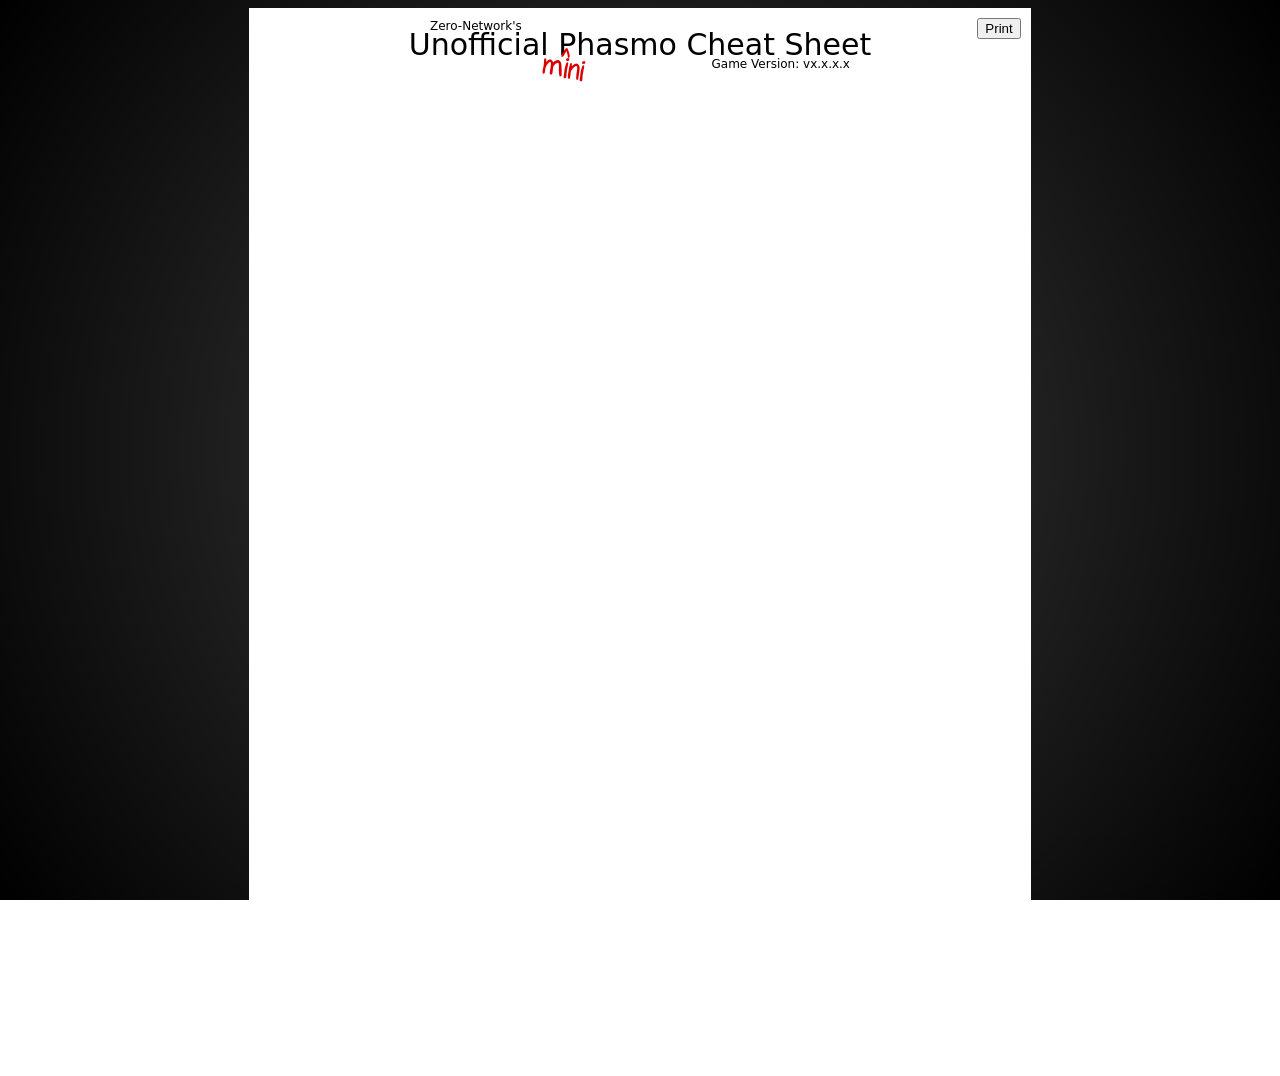
<file: mini/index.html>
<head>
    <meta charset="UTF-8">
    <title>Unofficial Phasmophobia Cheat Sheet (Printable!)</title>
    
    <link rel="icon" type="image/x-icon" href="https://zero-network.net/phasmophobia/static/imgs/favicon.ico">
    <meta name="Description" content="The Unofficial Phasmo Cheat Sheet (Printable!) is a compressed version of the Unofficial Phasmo Cheat Sheet that simply has the ghost data and none of the fluff." />
    <meta name="keywords" content="phasmphobia, phasmo, phasmophobia cheat sheet, phasmo cheat sheet, phasmophobia info, phasmo info, phasmophobia guide, phasmo guide, phasmophobia help, phasmo help, phasmophobia tool, phasmo tools, phasmophobia tools, phasmo tools, phasmophobia github, phasmo github, phasmo ghosts, phasmophobia ghosts, phasmophobia 0 evidence, phasmo 0 evidence, phasmo ghost tests, phasmophobia ghost tests, phasmo tests, phasmophobia tests, phasmo maps, phasmophobia maps, phasmo github, phasmophobia github, zero network" />
    <meta name="viewport" content="user-scalable=0,initial-scale=1.0">

    <meta property="og:type" content="website">
    <meta property="og:url" content="https://tybayn.github.io/phasmo-cheat-sheet/">
    <meta property="og:title" content="Zero-Network | Unofficial Phasmo Cheat Sheet (Printable!)">
    <meta property="og:description" content="The Unofficial Phasmo Cheat Sheet (Printable!) is a compressed version of the Unofficial Phasmo Cheat Sheet that simply has the ghost data and none of the fluff.">
    <meta property="og:image" content="https://file.garden/Z-9fual_RynAMoLc/zn-logo-2.png">

    <script>
        AbortSignal.timeout = ms => {
            const controller = new AbortController();
            setTimeout(() => controller.abort(), ms);
            return controller.signal;
        };
    </script>
    <script src="../jquery/jquery-3.6.2.min.js"></script>

    <style>
        @font-face {
            font-family: 'ZNDefault';
            src: url('../styles-v10/fonts/yahfie.ttf');
        }

        body{
            display: flex;
            flex-direction: column;
            justify-content: center;
            align-items: center;
            background-image: radial-gradient(circle, rgba(0,0,0,0.75), rgba(0,0,0,1)), url('https://zero-network.net/phasmophobia/static/imgs/background.jpg');
            background-repeat: no-repeat;
            background-attachment: fixed;
            background-position: center;
            background-size: cover;
            font-family: system-ui, -apple-system, BlinkMacSystemFont, 'Segoe UI', Roboto, Oxygen, Ubuntu, Cantarell, 'Open Sans', 'Helvetica Neue', sans-serif;
        }

        #main{
            width: 100%;
            display: flex;
            flex-direction: column;
            align-items: center;
        }

        @media screen and (pointer: fine),screen and (pointer: coarse) and (min-device-width: 601px), print {
            .ghost_table{
                background-color: #fff;
                width: 7.9in;
                height: calc(10.8in - 10px);
                display: flex;
                align-items: flex-start;
                justify-content: center;
                flex-direction: row;
                flex-wrap: wrap;
                align-content: flex-start;
                padding: 0.12in;
                position: relative;
                margin-bottom: 10px;
            }

            .print{
                position: absolute;
                top: 10px;
                right: 10px;
                cursor: pointer;
            }
            .print:hover{
                background-color: #8b8b8b;
            }

            #page_title{
                position: relative;
                display: flex;
                justify-content: center;
                align-items: center;
                padding: 10px;
                min-width: 540px;
                line-height: 1;
            }

            #title_zn{
                position: absolute;
                top: 0px;
                left: 70px;
                font-size: 12px;
            }

            #title_title{
                font-size: 30px;
            }

            #title_mini{
                color: #db0000;
                position: absolute;
                bottom: -5px;
                left: 183px;
                display: flex;
                flex-direction: column;
                text-align: center;
                font-family: 'ZNDefault';
                font-size: 30px;
                font-weight: bold;
                line-height: 0.3;
                transform: rotate(10deg);
            }

            #title_version{
                position: absolute;
                bottom: 0px;
                right: 70px;
                font-size: 12px;
            }

            .ghost_card{
                max-width: calc(50% - 24px);
                display: grid;
                grid-template-columns: 55px 80px calc(100% - 130px);
                grid-template-rows: 20px 40px 40px auto; 
                margin: 0px 5px 5px 5px;
                padding: 20px 5px 20px 5px;
                min-width: 40%;
                flex:1;
                break-inside: avoid;
            }

            .ghost_card + .ghost_card + .ghost_card{
                border-top: dashed 1px #8b8b8b;
            }

            .ghost_warn_icon{
                width: 15px;
                margin-bottom: -5px;
                margin-top: -5px;
            }
        }

        @media screen and (pointer: coarse) and (max-device-width: 600px) {
            .ghost_table{
                background-color: #fff;
                width: 95%;
                height: auto;
                display: flex;
                align-items: flex-start;
                justify-content: center;
                flex-direction: column;
                align-content: space-between;
                padding: 0.1in;
                position: relative;
                margin: 0 !important;
            }

            .print{
                display: none;
            }

            #page_title{
                position: relative;
                display: flex;
                justify-content: center;
                align-items: center;
                padding: 10px;
                margin-bottom: 20px;
                line-height: 1;
                width: calc(100% - 20px);
            }

            #title_zn{
                position: absolute;
                top: 0px;
                left: calc(50% - 165px);
                font-size: 12px;
            }

            #title_title{
                font-size: 24px;
            }

            #title_mini{
                color: #db0000;
                position: absolute;
                bottom: -3px;
                left: calc(50% - 75px);
                display: flex;
                flex-direction: column;
                text-align: center;
                font-family: 'ZNDefault';
                font-size: 20px;
                font-weight: bold;
                line-height: 0.3;
                transform: rotate(10deg);
            }

            #title_version{
                position: absolute;
                bottom: 0px;
                right: calc(50% - 165px);
                font-size: 12px;
            }

            .ghost_card{
                width: calc(100% - 10px);
                display: grid;
                grid-template-columns: 50px 80px calc(100% - 130px);
                grid-template-rows: 20px 40px 40px auto; 
                margin: 0px 5px 5px 5px;
                padding: 10px 5px 10px 5px;
                flex:1;
            }

            #ghost_table_1.ghost_card:nth-child(n+4),.ghost_card{
                border-top: dashed 1px #8b8b8b;
            }

            .ghost_warn_icon{
                width: 15px;
                margin-bottom: -3px;
                margin-top: -5px;
            }
        }

        .ghost_name{
            grid-row: 1;
            grid-column: 1 / 3;
            text-align: center;
            font-size: 28px;
            font-weight: bold;
            font-family: "ZNDefault";
        }
        .ghost_evidence_list{
            grid-row: 1;
            grid-column: 3;
            display: flex;
            flex-direction: row;
        }
        .ghost_evidence{
            flex:1;
            text-align: center;
            background-repeat: no-repeat;
            background-position: left;
            background-size: contain;
            font-size: 14px;
            font-weight: bold;
            display: flex;
            align-items: center;
            justify-content: flex-start;
            padding-left: 22px;
        }
        .ghost_sanity{
            background-image: url(../imgs/sanity.png);
            background-repeat: no-repeat;
            background-position: center;
            background-size: contain;
            background-color: rgba(255,255,255,0.3);
            background-blend-mode: difference;
            grid-row: 2;
            grid-column: 1;
            text-align: center;
            display: flex;
            flex-direction: column;
            justify-content: center;
            font-weight: bold;
            margin-top: 10px;
            line-height: 0.9;
        }
        .ghost_sanity_min{
            font-size: 11px;
            opacity: 0.6;
        }
        .ghost_sanity_main{
            font-size: 14px;
            font-weight: bold;
        }
        .ghost_sanity_max{
            font-size: 11px;
            opacity: 0.6;
        }
        .ghost_speed{
            background-image: url(../imgs/footsteps.png);
            background-repeat: no-repeat;
            background-position: center;
            background-size: contain;
            background-color: rgba(255,255,255,0.7);
            background-blend-mode: lighten;
            grid-row: 3;
            grid-column: 1;
            text-align: center;
            font-size: 12px;
            display: flex;
            flex-direction: column;
            justify-content: center;
            font-weight: bold;
            margin-top: 10px;
            line-height: 0.9;
        }

        .footer{
            position: absolute;
            bottom: 15px;
            font-size: 10px;
            color: #ccc;
        }

        @media screen and (pointer: fine),screen and (pointer: coarse) and (min-device-width: 601px), print {
            .ghost_behavior{
                grid-row: 2 / 5;
                grid-column: 2 / 4;
                font-size: 9px;
            }
        }
        @media screen and (pointer: coarse) and (max-device-width: 600px) {
            .ghost_behavior{
                grid-row: 2 / 5;
                grid-column: 2 / 4;
                font-size: 12px;
            }
        }
        .ghost_behavior .ghost_behavior_item{
            margin-bottom: -20px;
        }
        .ghost_behavior ul{
            margin-left: -20px;
        }
        .sound{
            cursor: pointer;
        }
        .wiki-link{
            filter: hue-rotate(300deg) brightness(0.5);
        }

        @media print{
            @page{
                size: letter portrait;
                margin: 0 !important;
            }
            body{
                visibility: hidden;
                background-image: none;
                padding: 0 !important;
                margin: 0 !important;
            }
            #main{
                visibility: visible;
                padding: 0 !important;
                margin: 0 !important;
            }
            .ghost_table{
                visibility: visible;
                margin: 0px !important;
            }
            .print{
                display: none;
            }
        }
    </style>

</head>

<body>
    <div id="main">
        <div id="ghost_table_1" class="ghost_table">
            <button class="print" onclick="window.print()">Print</button> 
            <div id="page_title">
                <div id="title_zn">Zero-Network's</div>
                <div id="title_title">Unofficial Phasmo Cheat Sheet</div>
                <div id="title_mini">
                    <span>^</span>
                    <span>mini</span>
                </div>
                <div id="title_version">Game Version: vx.x.x.x</div>
            </div>
        </div>

        
    </div>

    <script>
        let lang = null;

        const lang_currency = [
            "de", "es", "fr", "it", "pt-br", "tr"
        ]

        function playSound(resource){
            var snd = new Audio(resource);
            snd.play()
        }

        $(window).on('load', function() {
            function getCookie(e){let t=e+"=",i=decodeURIComponent(document.cookie).split(";");for(let n=0;n<i.length;n++){let o=i[n];for(;" "==o.charAt(0);)o=o.substring(1);if(0==o.indexOf(t))return o.substring(t.length,o.length)}return""}
            function setCookie(e,t,i){let n=new Date;n.setTime(n.getTime()+864e5*i);let o="expires="+n.toUTCString();document.cookie=e+"="+t+";"+o+";path=/"}
            params = new URL(window.location.href).searchParams
            if (params.get('lang')){
                lang = params.get('lang').toLowerCase()
            }

            if (!lang) {
                lang = getCookie("lang")
            }

            if (!lang || ['ko','zh-cn','jp','ru'].includes(lang)) {
                lang = "en"
            }

            function toNumStr(num) { 
                let new_num = Number(num);

                if (Number.isInteger(new_num)) { 
                    new_num = new_num.toFixed(1); // 1 → "1.0"
                } else {
                    new_num = Number(new_num.toFixed(2)).toString(); // round + trim
                }

                return lang_currency.includes(lang)
                    ? new_num.replace(".", ",")
                    : new_num;
            }

            function behavior(value){
                var msg = "<div class='ghost_behavior_item'><ul>"
                var opened = false
                const regex = /<(zcut|span)>[\s\S]*?<\/\1>/gi;

                // Load Tells
                for(var s of ["tells","behaviors","abilities","hunt_sanity","hunt_speed","evidence"]){
                    if(value[s] != null){
                        for(var i = 0; i < value[s].length;i++){
                            if(value[s][i]["include_on_card"]){
                                msg += `<li>${value[s][i]["data"].replace(regex, '')}</li>`
                            }
                        }
                    }
                }

                msg += "</ul></div>"
                return msg
            }

            function convert_currency(content) {
                return content.replace(/\b(\d+)\.(\d+)\b/g, (match, p1, p2, offset, string) => {
                    const before = string.slice(0, offset);
                    const after = string.slice(offset + match.length);

                    // Skip function call arguments or chained decimals
                    if (/\b\w+\($/.test(before) || /\d\.\d*$/.test(before)) {
                        return match;
                    }

                    if (/^\.\d/.test(after)) {
                        return match;
                    }

                    // Skip if match is within a CSS style attribute or CSS block
                    const styleAttrStart = string.lastIndexOf('style="', offset);
                    const styleAttrEnd = string.indexOf('"', styleAttrStart + 7);
                    if (styleAttrStart !== -1 && styleAttrEnd !== -1 && offset > styleAttrStart && offset < styleAttrEnd) {
                        return match;
                    }

                    const styleAttrStart2 = string.lastIndexOf("style='", offset);
                    const styleAttrEnd2 = string.indexOf("'", styleAttrStart2 + 7);
                    if (styleAttrStart2 !== -1 && styleAttrEnd2 !== -1 && offset > styleAttrStart2 && offset < styleAttrEnd2) {
                        return match;
                    }

                    return `${p1},${p2}`;
                });
            }

            let short_evidence = {
                "EMF 5":"EMF 5",
                "Ultraviolet":"UV",
                "Writing":{'en':'Writing','tr':'Yazma','it':'Libro','es':'Escritura','fr':'Écriture','de':'Schreiben','pt-br':'Escrita'}[lang],
                "Freezing":{'en':'Freezing','tr':'Donma','it':'Cong.','es':' Heladas','fr':'Glaciales','de':'Einfrieren','pt-br':'Cong.'}[lang],
                "DOTs":"DOTS",
                "Ghost Orbs":{'en':'Orbs','tr':'Küresi','it':'Sfera','es':'Orbes','fr':'Orbe','de':'Orbs','pt-br':'Orbe'}[lang],
                "Spirit Box":{'en':'Box','tr':'Telsizi','it':'Box','es':'Caja','fr':'Box','de':'Box','pt-br':'Box'}[lang]
            }

            let evidence_img = {
                "EMF 5":"../imgs/emf5-icon.png",
                "Ultraviolet":"../imgs/fingerprints-icon.png",
                "Writing":"../imgs/writing-icon.png",
                "Freezing":"../imgs/freezing-icon.png",
                "DOTs":"../imgs/dots-icon.png",
                "Ghost Orbs":"../imgs/orbs-icon.png",
                "Spirit Box":"../imgs/spirit-box-icon.png"
            }

            fetch(`https://zero-network.net/phasmophobia/data/ghosts.json?lang=${lang}`, {cache: 'default', signal: AbortSignal.timeout(10000)})
            .then(data => data.json())
            .then(data => {

                data.ghosts = data.ghosts.sort((a,b) => (a.name > b.name) ? 1 : (a.name < b.name) ? -1 : 0)

                // First, render all ghost cards as HTML
                let all_ghost_cards = []
                for(var i = 0; i < data.ghosts.length; i++){
                    let ghost_card = `
                        <div class="ghost_card" data-ghost-index="${i}">
                            <div class="ghost_name">${data.ghosts[i].name}</div>
                            <div class="ghost_evidence_list">
                                <div class="ghost_evidence" style="background-image: url(${evidence_img[data.ghosts[i].evidence[0]]});">${short_evidence[data.ghosts[i].evidence[0]]}</div>
                                <div class="ghost_evidence" style="background-image: url(${evidence_img[data.ghosts[i].evidence[1]]});">${short_evidence[data.ghosts[i].evidence[1]]}</div>
                                <div class="ghost_evidence" style="background-image: url(${evidence_img[data.ghosts[i].evidence[2]]});">${short_evidence[data.ghosts[i].evidence[2]]}</div>
                                ${data.ghosts[i].ghost === "The Mimic" ? '<div class="ghost_evidence" style="background-image: url(../imgs/orbs-icon.png);">Orbs</div>' : ''}
                            </div>
                            <div class="ghost_sanity">
                                ${data.ghosts[i].hunt_sanity_low != data.ghosts[i].hunt_sanity ? '<div class="ghost_sanity_min">'+data.ghosts[i].hunt_sanity_low+'</div>' : ''}
                                <div class="ghost_sanity_main">${data.ghosts[i].hunt_sanity}</div>
                                ${data.ghosts[i].hunt_sanity_high != data.ghosts[i].hunt_sanity ? '<div class="ghost_sanity_max">'+data.ghosts[i].hunt_sanity_high+'</div>' : ''}
                            </div>
                            <div class="ghost_speed">
                                ${toNumStr(data.ghosts[i].min_speed)} m/s ${data.ghosts[i].alt_speed == null ? '' : (+data.ghosts[i].speed_is_range)?'<br>-<br>':'<br>'}${data.ghosts[i].alt_speed == null ? '' : toNumStr(data.ghosts[i].alt_speed)+' m/s'}${data.ghosts[i].max_speed == null ? '' : (+data.ghosts[i].speed_is_range)?'<br>-<br>':(data.ghosts[i].alt_speed == null ? '<br>or<br>':'<br>')}${data.ghosts[i].max_speed == null ? '' : toNumStr(data.ghosts[i].max_speed)+' m/s'}
                            </div>
                            <div class="ghost_behavior">
                                ${behavior(data.ghosts[i].wiki)}
                            </div>
                        </div>
                    `
                    all_ghost_cards.push(ghost_card);
                }

                // Create a temporary container to measure individual card heights
                const tempContainer = document.createElement('div');
                tempContainer.style.cssText = 'position: absolute; visibility: hidden; width: 7.9in; display: flex; flex-wrap: wrap;';
                document.body.appendChild(tempContainer);
                
                // Measure each card's height individually
                const cardHeights = [];
                all_ghost_cards.forEach((cardHtml) => {
                    tempContainer.innerHTML = cardHtml;
                    const card = tempContainer.firstElementChild;
                    cardHeights.push(card.offsetHeight);
                });
                document.body.removeChild(tempContainer);

                // Calculate available height for cards (page height minus title and footer)
                const pageHeightPx = (10.8 * 96) - 10; // 10.8in - 10px
                const paddingTop = 11.5;
                const paddingBottom = 11.5;
                const availableHeight = pageHeightPx - paddingTop - paddingBottom;

                // Since cards are arranged in flex-wrap with roughly 2 per row, calculate row heights
                const cardsPerRow = 2;
                let pages = [[]];
                let currentPageHeight = 0;
                let currentPageIndex = 0;
                let currentRowCards = [];
                let currentRowMaxHeight = 0;

                all_ghost_cards.forEach((cardHtml, index) => {
                    currentRowCards.push(cardHtml);
                    currentRowMaxHeight = Math.max(currentRowMaxHeight, cardHeights[index]);
                    
                    // When we have enough cards for a row, or it's the last card
                    if (currentRowCards.length === cardsPerRow || index === all_ghost_cards.length - 1) {
                        const rowHeight = currentRowMaxHeight + 10; // Add margin
                        
                        // Check if adding this row would exceed page height
                        if (currentPageHeight + rowHeight > availableHeight && pages[currentPageIndex].length > 0) {
                            // Start a new page
                            currentPageIndex++;
                            pages[currentPageIndex] = [];
                            currentPageHeight = 0;
                        }
                        
                        // Add the row's cards to current page
                        pages[currentPageIndex].push(...currentRowCards);
                        currentPageHeight += rowHeight;
                        
                        // Reset for next row
                        currentRowCards = [];
                        currentRowMaxHeight = 0;
                    }
                });

                // Build first page
                document.getElementById('ghost_table_1').innerHTML = `
                    <button class="print" onclick="window.print()">Print</button> 
                    <div id="page_title">
                        <div id="title_zn">Zero-Network's</div>
                        <div id="title_title">Unofficial Phasmo Cheat Sheet</div>
                        <div id="title_mini">
                            <span>^</span>
                            <span>mini</span>
                        </div>
                        <div id="title_version">Game Version: ${data.version}</div>
                    </div>
                    ${lang_currency.includes(lang) ? convert_currency(pages[0].join('')) : pages[0].join('')}
                    <div class="footer">Copyright &copy; 2023-2026 | Zero-Network</div>
                `;

                // Create additional pages if needed
                for (let i = 1; i < pages.length; i++) {
                    document.getElementById('main').innerHTML += `
                        <div id="ghost_table_${i + 1}" class="ghost_table">
                        ${lang_currency.includes(lang) ? convert_currency(pages[i].join('')) : pages[i].join('')}
                        <div class="footer">Copyright &copy; 2023-2026 | Zero-Network</div>
                        </div>
                    `;
                }
            })
        })

    </script>
</body>
</file>
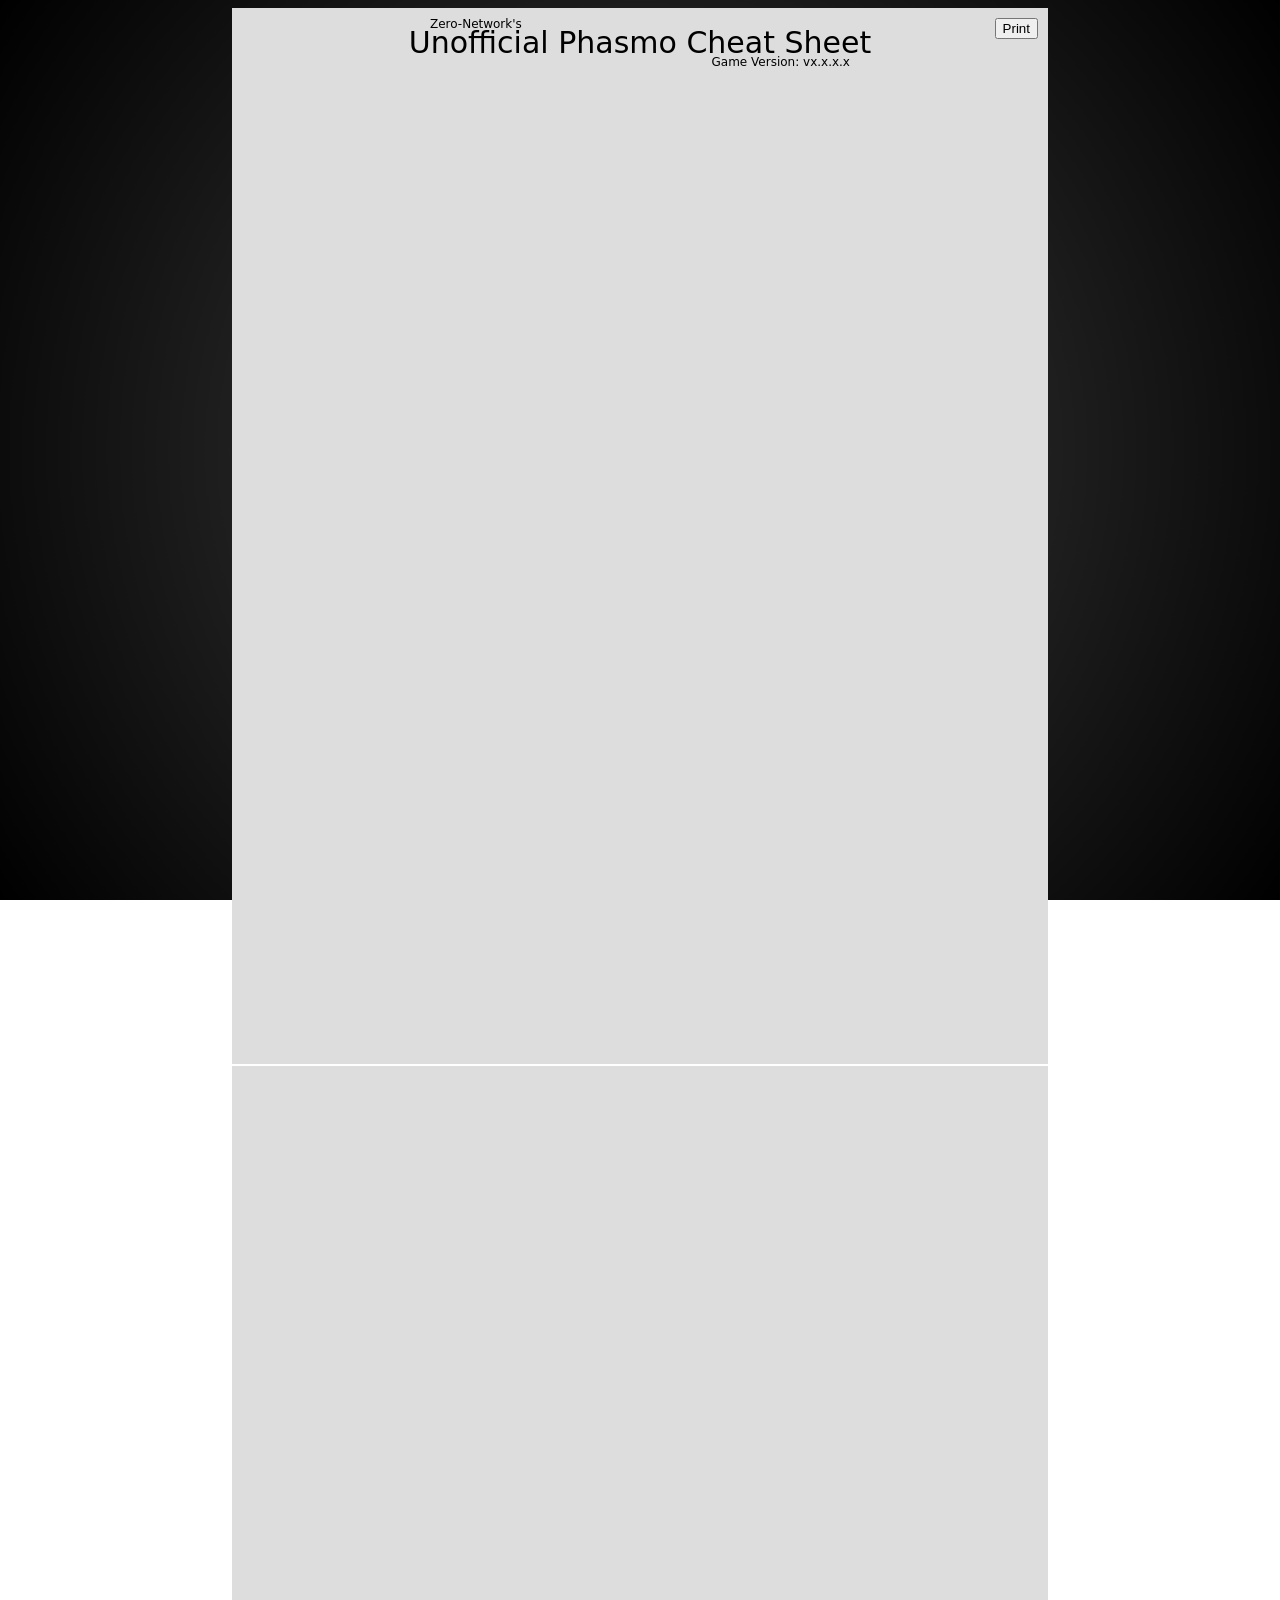
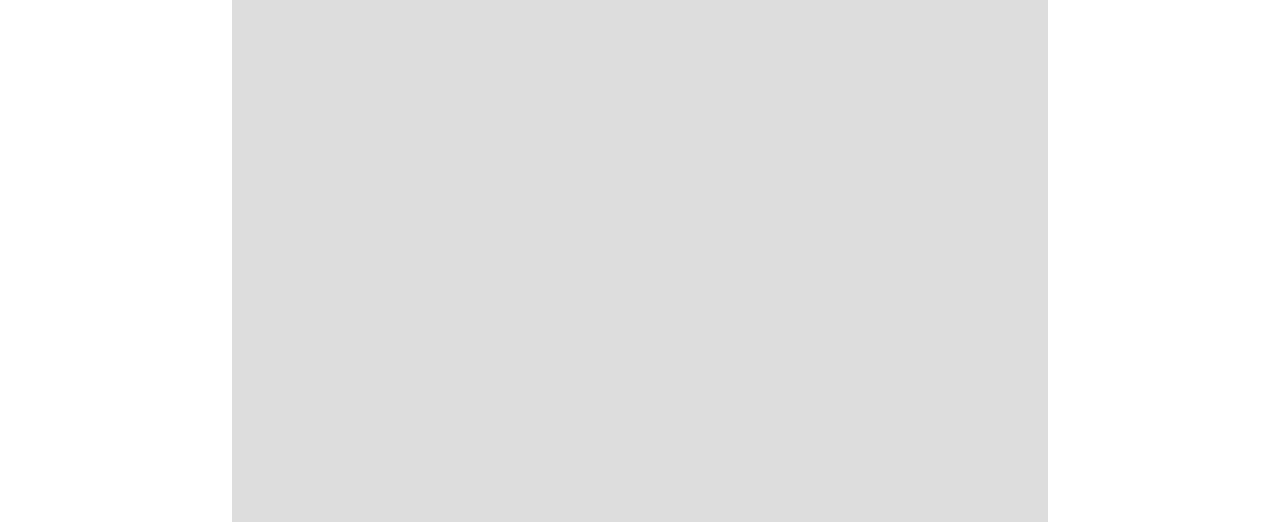
<file: print/index.html>
<head>
    <meta charset="UTF-8">
    <title>Unofficial Phasmophobia Cheat Sheet (Printable!)</title>
    
    <link rel="icon" type="image/x-icon" href="https://zero-network.net/phasmophobia/static/imgs/favicon.ico">
    <meta name="Description" content="The Unofficial Phasmo Cheat Sheet (Printable!) is a compressed version of the Unofficial Phasmo Cheat Sheet that simply has the ghost data and none of the fluff." />
    <meta name="keywords" content="phasmphobia, phasmo, phasmophobia cheat sheet, phasmo cheat sheet, phasmophobia info, phasmo info, phasmophobia guide, phasmo guide, phasmophobia help, phasmo help, phasmophobia tool, phasmo tools, phasmophobia tools, phasmo tools, phasmophobia github, phasmo github, phasmo ghosts, phasmophobia ghosts, phasmophobia 0 evidence, phasmo 0 evidence, phasmo ghost tests, phasmophobia ghost tests, phasmo tests, phasmophobia tests, phasmo maps, phasmophobia maps, phasmo github, phasmophobia github, zero network" />
    <meta name="viewport" content="user-scalable=0">

    <meta property="og:type" content="website">
    <meta property="og:url" content="https://tybayn.github.io/phasmo-cheat-sheet/">
    <meta property="og:title" content="Zero-Network | Unofficial Phasmo Cheat Sheet (Printable!)">
    <meta property="og:description" content="The Unofficial Phasmo Cheat Sheet (Printable!) is a compressed version of the Unofficial Phasmo Cheat Sheet that simply has the ghost data and none of the fluff.">
    <meta property="og:image" content="https://i.imgur.com/8PJDBnm.png">

    <script>
        AbortSignal.timeout = ms => {
            const controller = new AbortController();
            setTimeout(() => controller.abort(), ms);
            return controller.signal;
        };
    </script>
    <script src="../jquery/jquery-3.6.2.min.js"></script>

    <style>
        @font-face {
            font-family: 'ZNDefault';
            src: url('../styles-v8/fonts/yahfie.ttf');
        }

        body{
            display: flex;
            flex-direction: column;
            justify-content: center;
            align-items: center;
            background-image: radial-gradient(circle, rgba(0,0,0,0.75), rgba(0,0,0,1)), url('https://zero-network.net/phasmophobia/static/imgs/background.jpg');
            background-repeat: no-repeat;
            background-attachment: fixed;
            background-position: center;
            background-size: cover;
            font-family: system-ui, -apple-system, BlinkMacSystemFont, 'Segoe UI', Roboto, Oxygen, Ubuntu, Cantarell, 'Open Sans', 'Helvetica Neue', sans-serif;
        }

        #ghost_table_1,#ghost_table_2{
            background-color: #ddd;
            width: 8.3in;
            height: 10.8in;
            display: flex;
            align-items: flex-start;
            justify-content: center;
            flex-direction: row;
            flex-wrap: wrap;
            align-content: space-between;
            padding: 0.1in;
            position: relative;
        }

        .print{
            position: absolute;
            top: 10px;
            right: 10px;
            cursor: pointer;
        }
        .print:hover{
            background-color: #8b8b8b;
        }

        #page_title{
            position: relative;
            display: flex;
            justify-content: center;
            align-items: center;
            padding: 10px;
            min-width: 540px;
            line-height: 1;
        }

        #title_zn{
            position: absolute;
            top: 0px;
            left: 70px;
            font-size: 12px;
        }

        #title_title{
            font-size: 30px;
        }

        #title_version{
            position: absolute;
            bottom: 0px;
            right: 70px;
            font-size: 12px;
        }

        .ghost_card_1,.ghost_card_2{
            max-width: calc(50% - 24px);
            display: grid;
            grid-template-columns: 50px 80px calc(100% - 130px);
            grid-template-rows: 20px 40px 40px auto; 
            margin: 0px 5px 5px 5px;
            padding: 10px 5px 10px 5px;
            min-width: 40%;
            flex:1;
        }

        .ghost_card_1:nth-child(n+5),.ghost_card_2:nth-child(n+3){
            border-top: dashed 1px #8b8b8b;
        }

        .ghost_name{
            grid-row: 1;
            grid-column: 1 / 3;
            text-align: center;
            font-size: 28px;
            font-weight: bold;
            font-family: "ZNDefault";
        }
        .ghost_evidence_list{
            grid-row: 1;
            grid-column: 3;
            display: flex;
            flex-direction: row;
        }
        .ghost_evidence{
            flex:1;
            text-align: center;
            background-repeat: no-repeat;
            background-position: left;
            background-size: contain;
            font-size: 14px;
            font-weight: bold;
            display: flex;
            align-items: center;
            justify-content: flex-start;
            padding-left: 22px;
        }
        .ghost_sanity{
            background-image: url(../imgs/sanity.png);
            background-repeat: no-repeat;
            background-position: center;
            background-size: contain;
            background-color: rgba(255,255,255,0.3);
            background-blend-mode: difference;
            grid-row: 2;
            grid-column: 1;
            text-align: center;
            display: flex;
            flex-direction: column;
            justify-content: center;
            font-weight: bold;
            margin-top: 10px;
            line-height: 0.9;
        }
        .ghost_sanity_min{
            font-size: 11px;
            opacity: 0.6;
        }
        .ghost_sanity_main{
            font-size: 14px;
            font-weight: bold;
        }
        .ghost_sanity_max{
            font-size: 11px;
            opacity: 0.6;
        }
        .ghost_speed{
            background-image: url(../imgs/footsteps.png);
            background-repeat: no-repeat;
            background-position: center;
            background-size: contain;
            background-color: rgba(255,255,255,0.7);
            background-blend-mode: lighten;
            grid-row: 3;
            grid-column: 1;
            text-align: center;
            font-size: 12px;
            display: flex;
            flex-direction: column;
            justify-content: center;
            font-weight: bold;
            margin-top: 10px;
            line-height: 0.9;
        }
        .ghost_behavior{
            grid-row: 2 / 5;
            grid-column: 2 / 4;
            font-size: 9px;
        }
        .ghost_behavior .ghost_behavior_item{
            margin-bottom: -20px;
        }
        .ghost_behavior ul{
            margin-left: -20px;
        }

        @media print{
            @page{
                size: letter portrait;
                margin: 0 !important;
            }
            body{
                visibility: hidden;
                background-image: none;
                padding: 0 !important;
                margin: 0 !important;
            }
            #ghost_table_1,#ghost_table_2{
                visibility: visible;
                margin: 0px !important;
            }
            .print{
                display: none;
            }
        }
    </style>

</head>

<body>
    <div id="ghost_table_1">
        <button class="print" onclick="window.print()">Print</button> 
        <div id="page_title">
            <div id="title_zn">Zero-Network's</div>
            <div id="title_title">Unofficial Phasmo Cheat Sheet</div>
            <div id="title_version">Game Version: vx.x.x.x</div>
        </div>
    </div>

    <div id="ghost_table_2" style="margin-top: 2px;">

    </div>

    <script>
        $(window).on('load', function() {

            function toNumStr(num) { 
                let new_num = num
                if (Number.isInteger(new_num)) { 
                    new_num += ".0"
                } else {
                    new_num = new_num.toString(); 
                }
                return new_num;
            }

            function behavior(value){
                var msg = "<div class='ghost_behavior_item'><ul>"
                var opened = false

                // Load Tells
                for(var s of ["tells","behaviors","abilities","hunt_sanity","hunt_speed","evidence"]){
                    if(value[s] != null){
                        for(var i = 0; i < value[s].length;i++){
                            if(value[s][i]["include_on_card"]){
                                msg += `<li>${value[s][i]["data"]}</li>`
                            }
                        }
                    }
                }

                msg += "</ul></div>"
                return msg
            }

            let short_evidence = {
                "EMF 5":"EMF 5",
                "Ultraviolet":"UV",
                "Writing":"Writing",
                "Freezing":"Freezing",
                "DOTs":"DOTs",
                "Ghost Orbs":"Orbs",
                "Spirit Box":"Box"
            }

            let evidence_img = {
                "EMF 5":"../imgs/emf5-icon.png",
                "Ultraviolet":"../imgs/fingerprints-icon.png",
                "Writing":"../imgs/writing-icon.png",
                "Freezing":"../imgs/freezing-icon.png",
                "DOTs":"../imgs/dots-icon.png",
                "Ghost Orbs":"../imgs/orbs-icon.png",
                "Spirit Box":"../imgs/spirit-box-icon.png"
            }

            fetch(`https://zero-network.net/phasmophobia/data/ghosts.json?lang=en`, {cache: 'default', signal: AbortSignal.timeout(10000)})
            .then(data => data.json())
            .then(data => {

                let ghost_cards_html_1 = "" 
                let ghost_cards_html_2 = ""

                data.ghosts = data.ghosts.sort((a,b) => (a.name > b.name) ? 1 : (a.name < b.name) ? -1 : 0)

                for(var i = 0; i < data.ghosts.length; i++){

                    let ghost_card = `
                        <div class="ghost_card_${(i < data.ghosts.length / 2) ? '1' : '2'}">
                            <div class="ghost_name">${data.ghosts[i].name}</div>
                            <div class="ghost_evidence_list">
                                <div class="ghost_evidence" style="background-image: url(${evidence_img[data.ghosts[i].evidence[0]]});">${short_evidence[data.ghosts[i].evidence[0]]}</div>
                                <div class="ghost_evidence" style="background-image: url(${evidence_img[data.ghosts[i].evidence[1]]});">${short_evidence[data.ghosts[i].evidence[1]]}</div>
                                <div class="ghost_evidence" style="background-image: url(${evidence_img[data.ghosts[i].evidence[2]]});">${short_evidence[data.ghosts[i].evidence[2]]}</div>
                                ${data.ghosts[i].ghost === "The Mimic" ? '<div class="ghost_evidence" style="background-image: url(../imgs/orbs-icon.png);">Orbs</div>' : ''}
                            </div>
                            <div class="ghost_sanity">
                                ${data.ghosts[i].hunt_sanity_low != data.ghosts[i].hunt_sanity ? '<div class="ghost_sanity_min">'+data.ghosts[i].hunt_sanity_low+'</div>' : ''}
                                <div class="ghost_sanity_main">${data.ghosts[i].hunt_sanity}</div>
                                ${data.ghosts[i].hunt_sanity_high != data.ghosts[i].hunt_sanity ? '<div class="ghost_sanity_max">'+data.ghosts[i].hunt_sanity_high+'</div>' : ''}
                            </div>
                            <div class="ghost_speed">
                                ${toNumStr(data.ghosts[i].min_speed)} m/s ${data.ghosts[i].max_speed == null ? '' : (+data.ghosts[i].speed_is_range)?'<br>-<br>':'<br>or<br>'}${data.ghosts[i].max_speed == null ? '' : toNumStr(data.ghosts[i].max_speed)+' m/s'}
                            </div>
                            <div class="ghost_behavior">
                                ${behavior(data.ghosts[i].wiki)}
                            </div>
                        </div>
                    `

                    if (i < data.ghosts.length / 2)
                        ghost_cards_html_1 += ghost_card
                    else
                        ghost_cards_html_2 += ghost_card
                }

                document.getElementById('ghost_table_1').innerHTML += ghost_cards_html_1
                document.getElementById('ghost_table_2').innerHTML += ghost_cards_html_2 + '<div style="font-size:10px; padding:10px;">Copyright © 2023-2025 Ty Bayn (Zero-Network)</div>'
                document.getElementById('title_version').innerText = `Game Version: ${data.version}`
            })
        })

    </script>
</body>
</file>
